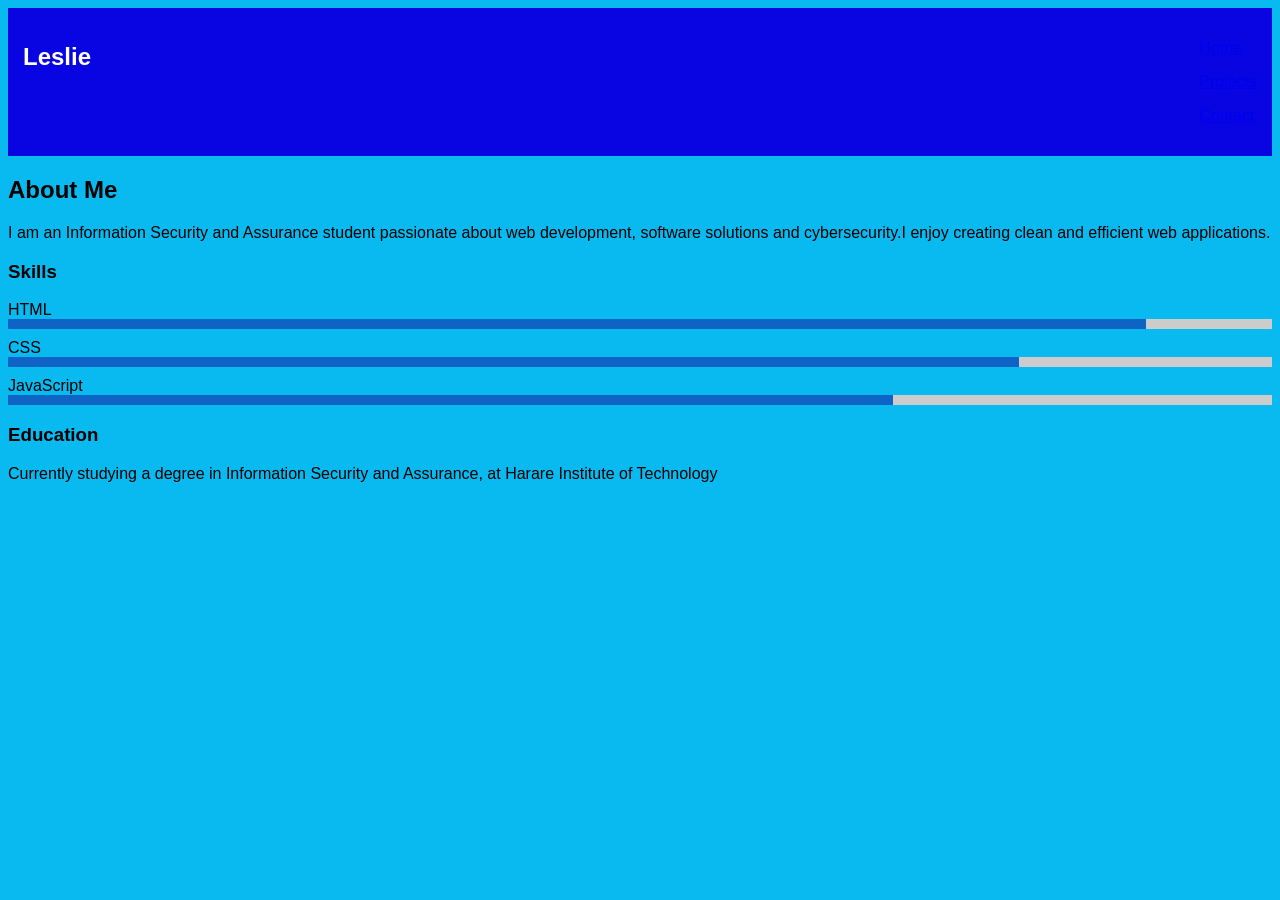
<file: About.html>
<!DOCTYPE html>
<html lang="en">
<head>
    <meta charset="UTF-8">
    <meta name="viewport" content="width=device-width, initial-scale=1.0">
    <title>About</title>
</head>
<body>
    <head>
  <meta charset="UTF-8">
  <meta name="viewport" content="width=device-width, initial-scale=1.0">
  <title>About</title>
  <link rel="stylesheet" href="style.css">
</head>
<body>

<nav>
  <h1 class="logo">Leslie</h1>
  <div class="links">
   <p> <a href="index.html">Home</a></p>
   <p> <a href="projects.html">Projects</a></p>
   <p> <a href="contact.html">Contact</a></p>
  </div>
</nav>

<section class="container">
  <h2>About Me</h2>
  <p>I am an Information Security and Assurance student passionate about web development, software solutions and cybersecurity.I enjoy creating clean and efficient web applications.</p>

  <h3>Skills</h3>
  <div class="skills">
    <span>HTML</span>
      <div class="bar"><div style="width:90%"></div></div>
    <span>CSS</span> 
      <div class="bar"><div style="width:80%"></div></div>
    <span>JavaScript</span>
      <div class="bar"><div style="width:70%"></div></div>
  </div>

  <h3>Education</h3>
  <p>Currently studying a degree in Information Security and Assurance, at Harare Institute of Technology</p>
</section>

</body>
</html>
</file>
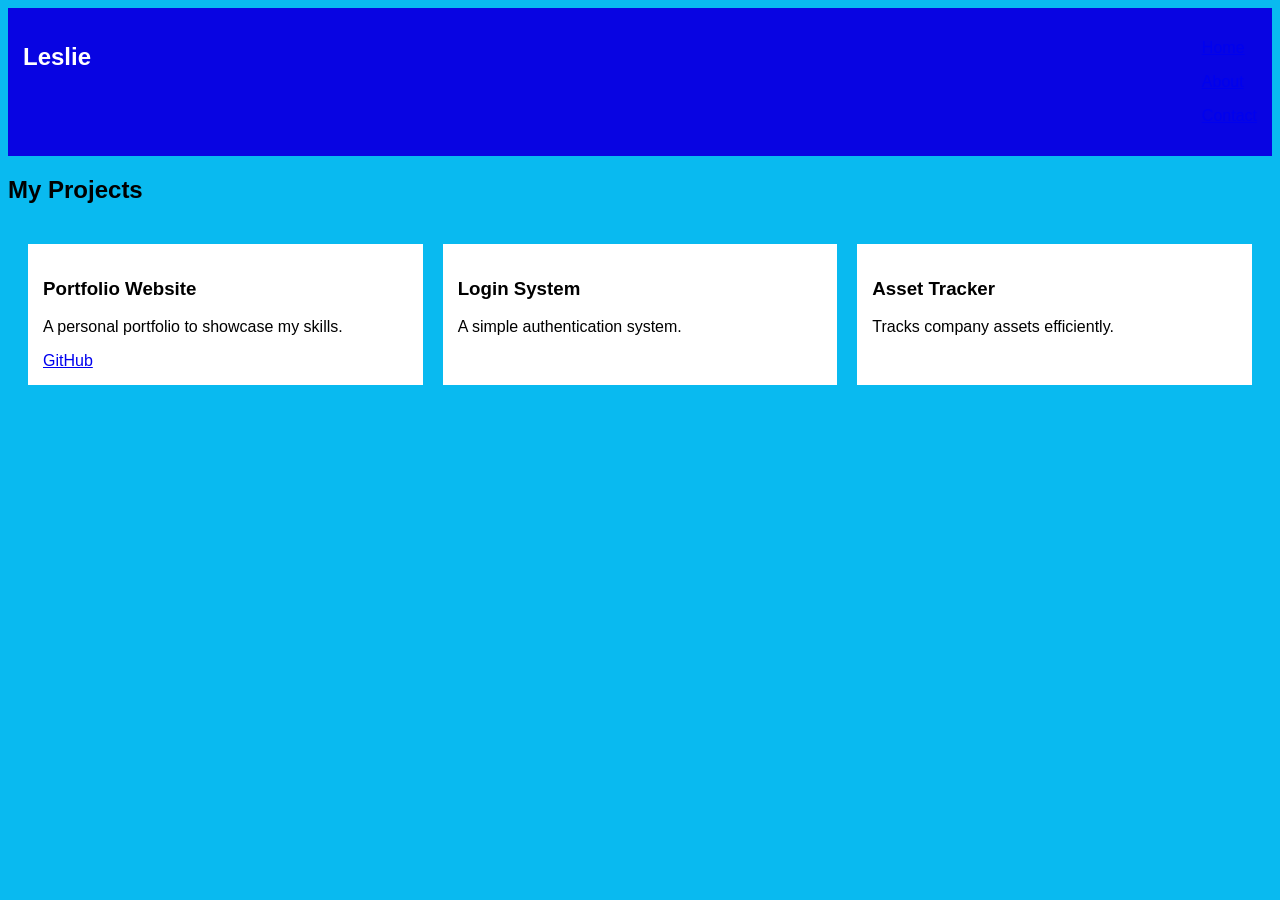
<file: Projects.html>
<!DOCTYPE html>
<html lang="en">
<head>
    <meta charset="UTF-8">
    <meta name="viewport" content="width=device-width, initial-scale=1.0">
    <title>Projects</title>
</head>
<body>
    <head>
  <meta charset="UTF-8">
  <meta name="viewport" content="width=device-width, initial-scale=1.0">
  <title>Projects</title>
  <link rel="stylesheet" href="style.css">
</head>
<body>

<nav>
  <h1 class="logo">Leslie</h1>
  <div class="links">
   <p> <a href="index.html">Home</a></p>
   <p> <a href="about.html">About</a></p>
   <p> <a href="contact.html">Contact</a></p>
  </div>
</nav>

<section class="container">
  <h2>My Projects</h2>

  <div class="grid">

    <div class="card">
      <h3>Portfolio Website</h3>
      <p>A personal portfolio to showcase my skills.</p>
    <a href="#">GitHub</a>
    </div>

    <div class="card">
      <h3>Login System</h3>
      <p>A simple authentication system.</p>
    
    </div>

    <div class="card">
      <h3>Asset Tracker</h3>
      <p>Tracks company assets efficiently.</p>
    </div>

  </div>
</section>

</body>
</html>
</file>
<file: style.css>
* {
    margin: 1;
    padding: 1;
    font-family: Arial;
}

body {
    background: #09baf0;
}

nav {
    display: flex;
    justify-content: space-between;
    background: #0804e2;
    color: white;
    padding: 15px;
}

nav ul {
    display: flex;
    list-style: none;
}

nav ul li a {
    color: white;
    margin: 10px;
    text-decoration: none;
}

.hero {
    text-align: center;
    padding: 50px;
}

.hero img {
    width: 150px;
    border-radius: 50%;
}

.btn {
    background: blue;
    color: white;
    padding: 10px;
    text-decoration: none;
}

.skills .bar {
    background: #ccc;
    margin-bottom: 10px;
}

.skills .bar div {
    background: rgb(14, 99, 196);
    height: 10px;
}
.grid {
    display: grid;
    grid-template-columns: repeat(auto-fit, minmax(250px, 1fr));
    gap: 20px;
    padding: 20px;
}

.card {
    background: white;
    padding: 15px;
}

form {
    display: flex;
    flex-direction: column;
    width: 300px;
}

form input, textarea {
    margin: 10px 0;
    padding: 10px;
}
</file>
